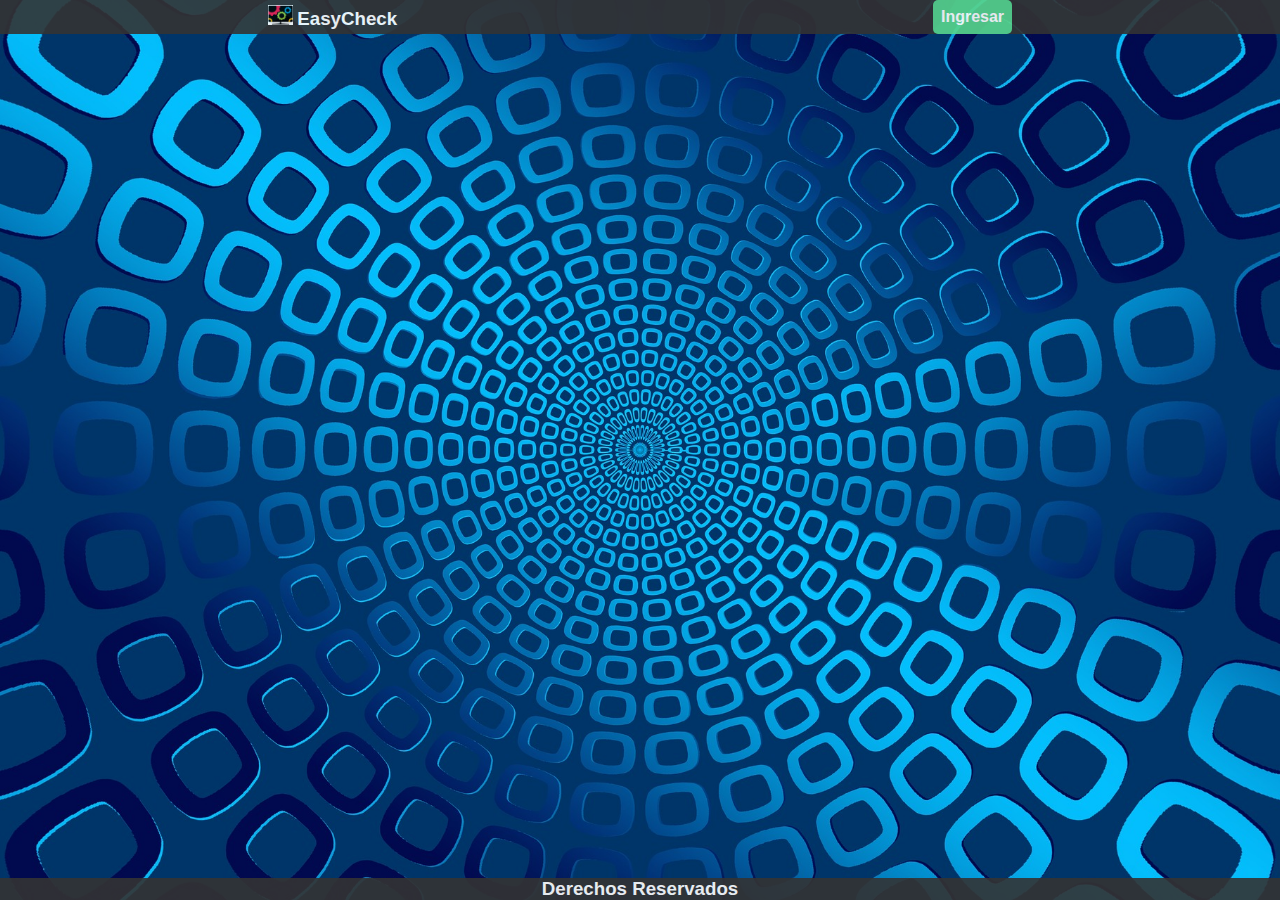
<file: index.html>
<!DOCTYPE html>
<html lang="es">

<head>
	<meta charset="UTF-8">
	<link rel="stylesheet" type="text/css" href="estilos/css/index.css">
	<link rel="short icon" href="img/iconEasy.png">
	<meta name="viewport" content="width=device-width, initial-scale=1.0">
	<title>EasyCheck-Login</title>
</head>

<body>

	<header class="">
		<div class="col1">
			<img src="img/iconEasy.png">
			<h3>EasyCheck</h3>
		</div>
		<div class="col3">
			<button class="btn" onclick="llamar_login()">Ingresar</button>
		</div>
	</header>

	<section>
			<div class="login">
				<img class="imagen"src="img/user.png">
				<h1>LOGIN</h1>
				<form action="librerias/menu/vista/menu.html">

					<label for="">Usuario:</label>
					<input type="text" placeholder="Ingrese su usuario">
				
					<label for="">Contraseña:</label>
					<input type="password" placeholder="Ingrese su usuario">

					<input type="submit" value="Ingresar" onclick="llamar_login()">

					<a href="#">¿Olvido su contraseña?</a>
				</form>
			</div>
	</section>
	
	<footer>
		<h3>Derechos Reservados</h3>
	</footer>
</body>

<script type="text/javascript" src="js/index.js"></script>
<script type="text/javascript" src="js/jquery-3.3.1.min.js"></script>

</html>
</file>
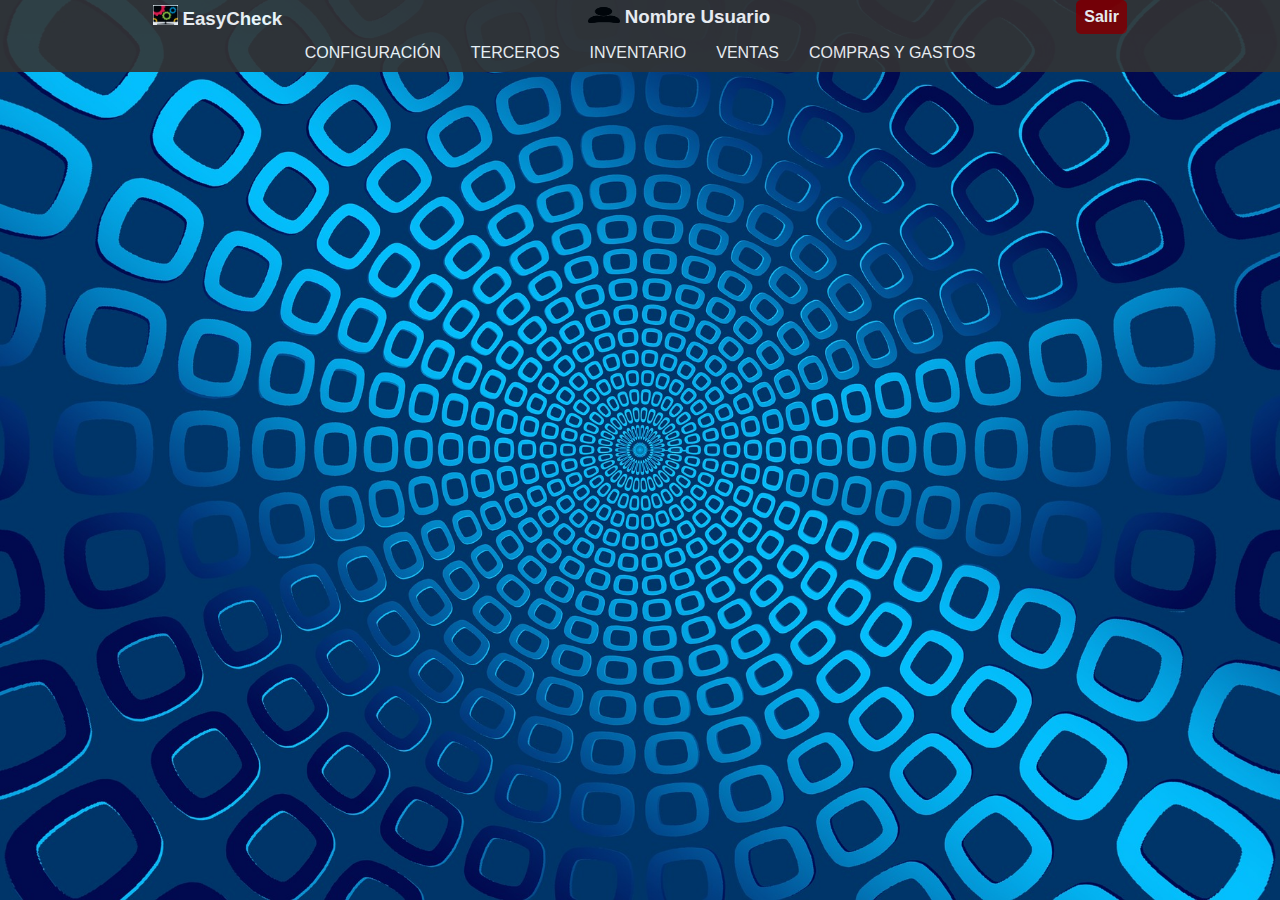
<file: librerias/menu/vista/menu.html>
<!DOCTYPE html>
<html lang="es">
<head>
	<meta charset="UTF-8">
	<meta name="viewport" content="width=device-width, initial-scale=1.0">
	<link rel="stylesheet" type="text/css" href="../css/menu.css">
	<link rel="stylesheet" type="text/css" href="../../usuarios/css/usuario.css">
	<link rel="short icon" href="../../../img/iconEasy.png">
	<title>EasyCheck - Menu</title>
</head>
<body>
	<header class="">
		<div class="col1 ">
			<div class="">
				<img src="../../../img/iconEasy.png">
				<h3>EasyCheck</h3>
			</div>
		</div>
		<div class="col3">
			<img src="../../../img/userMenu.png">
			<h3>Nombre Usuario</h3>
		</div>
		<div class="col4">
			<button class="btn" onclick="salir()">Salir</button>
		</div>
	</header>

	<div class="menu">
		<ul class="nav">
			<li><a href="#">CONFIGURACIÓN</a>
				<ul>
					<li><a href="javascript:usuarios()">USUARIOS</a></li>
					<li><a href="#">TIPO DOCUMENTOS</a></li>
					<li><a href="#">TIPO TERCEROS</a></li>
					<li><a href="#">TIPO IDENTIFICACION</a></li>
					<li><a href="#">CAMBIAR CONTRASEÑA</a></li>
				</ul>
			</li>
			
			<li><a href="#">TERCEROS</a>
				<ul>
					<li><a href="#">PROVEEDORES</a></li>
					<li><a href="#">CLIENTES</a></li>
				</ul>
			</li>

			<li><a href="#">INVENTARIO</a>
				<ul>
					<li><a href="#">PRODUCTOS</a></li>
					<li><a href="#">AJUSTES</a>
						<ul>
							<li><a href="#">UNIDADES DE MEDIDA</a></li>
							<li><a href="#">IMPUESTOS</a></li>
						</ul>
					</li>
				</ul>
			</li>

			<li><a href="#">VENTAS</a>
				<ul>
					<li><a href="#">ABRIR CAJA</a></li>
					<li><a href="#">ARQUEO CAJA</a></li>
				</ul>
			</li>
			
			<li><a href="#">COMPRAS Y GASTOS</a>
				<ul>
					<li><a href="#">REGISTRAR FACTURA</a></li>
					<li><a href="#">REGISTRAR GASTOS</a></li>
				</ul>
			</li>
		</ul>
	</div>

	<div class="contenido border" id="contenido"></div>
</body>
<script type="text/javascript" src="../js/menu.js"></script>
<script type="text/javascript" src="../../../js/jquery-3.3.1.min.js"></script>
</html>
</file>
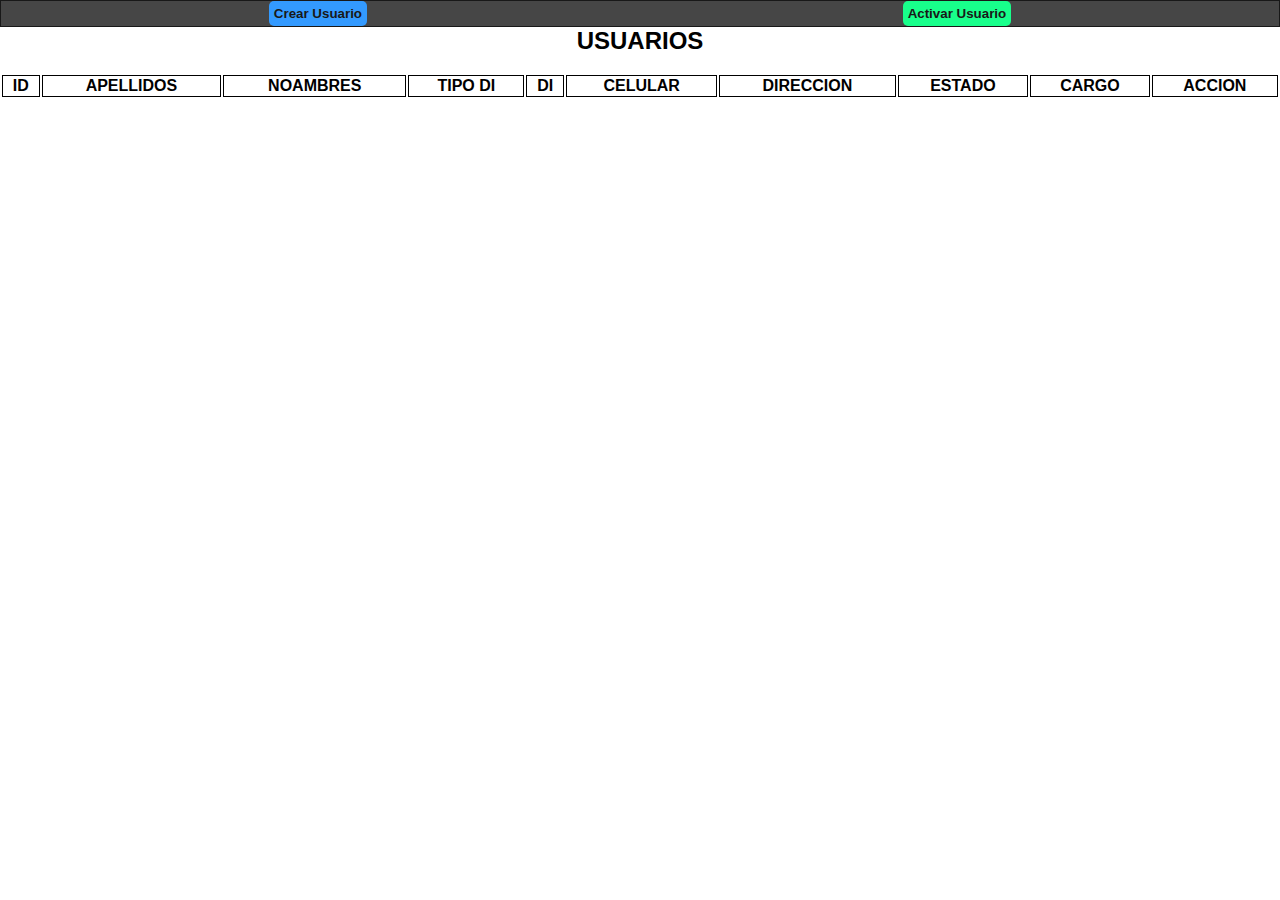
<file: librerias/usuarios/vista/usuario.html>
<head>
  <meta charset="UTF-8" />
  <link rel="stylesheet" type="text/css" href="../css/usuario.css" />
</head>
<body>
  <section>
    <div class="row border">
      <input type="button" class="boton1" value="Crear Usuario" />
      <input type="button" class="boton2" value="Activar Usuario" />
    </div>
    <div class="container">
      <h2>USUARIOS</h2>
      <table class="tabla">
        <br />
        <tr>
          <th>ID</th>
          <th>APELLIDOS</th>
          <th>NOAMBRES</th>
          <th>TIPO DI</th>
          <th>DI</th>
          <th>CELULAR</th>
          <th>DIRECCION</th>
          <th>ESTADO</th>
          <th>CARGO</th>
          <th>ACCION</th>
        </tr>
      </table>
    </div>
  </section>
</body>
<script type="text/javascript" src="../../menu/js/menu.js"></script>
<script type="text/javascript" src="../../../js/jquery-3.3.1.min.js"></script>
</file>
<file: estilos/css/index.css>
* {
  -webkit-box-sizing: border-box;
          box-sizing: border-box;
  margin: 0;
  padding: 0;
  font-family: sans-serif; }

.border {
  border: 1px solid black; }

body {
  background-image: url(../../img/matrix-2326147_1920.jpg);
  background-size: cover;
  background-repeat: no-repeat;
  background-position: center;
  height: 100vh; }

header {
  background-color: #333;
  opacity: 0.9;
  display: -webkit-box;
  display: -ms-flexbox;
  display: flex;
  -webkit-box-orient: horizontal;
  -webkit-box-direction: normal;
      -ms-flex-direction: row;
          flex-direction: row;
  -ms-flex-pack: distribute;
      justify-content: space-around;
  -webkit-box-align: center;
      -ms-flex-align: center;
          align-items: center;
  color: white; }

header .col1 img {
  width: 25px;
  height: 20px;
  display: inline-block; }

header .col1 h3 {
  display: inline-block; }

header .col3 button {
  background-color: #58d68d;
  border-radius: 5px;
  padding: 0.5em;
  border: none;
  color: #fff;
  font-weight: bold;
  font-size: 16px;
  cursor: pointer; }

section {
  display: -webkit-box;
  display: -ms-flexbox;
  display: flex;
  -webkit-box-orient: horizontal;
  -webkit-box-direction: normal;
      -ms-flex-direction: row;
          flex-direction: row;
  -webkit-box-pack: center;
      -ms-flex-pack: center;
          justify-content: center; }

.login {
  background-color: rgba(153, 163, 164, 0.7);
  width: 320px;
  height: 420px;
  top: 50%;
  -webkit-box-sizing: border-box;
          box-sizing: border-box;
  padding: 70px 30px;
  margin-top: 70px;
  display: none; }

.login .imagen {
  width: 100px;
  height: 100px;
  border-radius: 50%;
  position: absolute;
  top: 80px;
  left: calc(52.5% - 80px); }

.login h1 {
  text-align: center;
  font-size: 32px; }

.login label {
  margin: 0;
  padding: 0;
  font-weight: bold;
  display: block; }

.login input {
  width: 100%;
  margin-bottom: 20px;
  color: white; }

.login input[type="text"], .login input[type="password"] {
  border: none;
  border-bottom: 1px solid black;
  background: transparent;
  text-align: center;
  height: 40px;
  font-size: 1em; }

.login input[type="submit"] {
  border: none;
  height: 40px;
  background-color: #b80f22;
  color: white;
  font-size: 1em;
  border-radius: 50px; }

footer {
  display: -webkit-box;
  display: -ms-flexbox;
  display: flex;
  -webkit-box-orient: horizontal;
  -webkit-box-direction: normal;
      -ms-flex-direction: row;
          flex-direction: row;
  -ms-flex-pack: distribute;
      justify-content: space-around;
  width: 100%;
  background-color: #333;
  opacity: 0.9;
  position: fixed;
  bottom: 0;
  text-align: center;
  color: white; }

/*# sourceMappingURL=index.css.map */
</file>
<file: librerias/menu/css/menu.css>
* {
  -webkit-box-sizing: border-box;
          box-sizing: border-box;
  margin: 0;
  padding: 0;
  font-family: sans-serif; }

.border {
  border: 1px solid black; }

body {
  background-image: url(../../../img/matrix-2326147_1920.jpg);
  background-size: cover;
  background-repeat: no-repeat;
  background-position: center;
  height: 100vh; }

header {
  background-color: #333;
  opacity: 0.9;
  display: -webkit-box;
  display: -ms-flexbox;
  display: flex;
  -webkit-box-orient: horizontal;
  -webkit-box-direction: normal;
      -ms-flex-direction: row;
          flex-direction: row;
  -ms-flex-pack: distribute;
      justify-content: space-around;
  -webkit-box-align: center;
      -ms-flex-align: center;
          align-items: center;
  color: white; }

header .col1 img {
  width: 25px;
  height: 20px;
  display: inline-block; }

header .col1 h3 {
  display: inline-block; }

header .col3 img {
  width: 2em;
  height: 1em;
  display: inline-block; }

header .col3 h3 {
  display: inline-block; }

header .col4 button {
  background-color: maroon;
  border-radius: 5px;
  padding: 0.5em;
  border: none;
  color: #fff;
  font-weight: bold;
  font-size: 1em;
  cursor: pointer; }

header .col4 button:hover {
  background-color: rgba(128, 0, 0, 0.5); }

.menu {
  background-color: #333;
  opacity: 0.9;
  display: -webkit-box;
  display: -ms-flexbox;
  display: flex;
  -webkit-box-orient: horizontal;
  -webkit-box-direction: normal;
      -ms-flex-direction: row;
          flex-direction: row;
  -ms-flex-pack: distribute;
      justify-content: space-around;
  -webkit-box-align: center;
      -ms-flex-align: center;
          align-items: center;
  color: white; }

ul, ol {
  list-style: none; }

.nav li a {
  background-color: #333;
  color: white;
  text-decoration: none;
  padding: 10px 15px;
  display: block; }

.nav li a:hover {
  opacity: 0.8; }

.nav > li {
  float: left; }

.nav li ul {
  display: none;
  position: absolute;
  max-width: 150px; }

.nav li:hover > ul {
  display: block; }

.nav li ul li {
  position: relative; }

.nav li ul li ul {
  right: -150px;
  top: 0px; }

.contenido {
  margin: 10px;
  background-color: rgba(255, 255, 255, 0.8);
  height: 100%;
  display: none; }

.iframe {
  width: 100%;
  height: 100%; }

/*# sourceMappingURL=menu.css.map */
</file>
<file: librerias/usuarios/css/usuario.css>
* {
  margin: 0;
  -webkit-box-sizing: border-box;
          box-sizing: border-box;
  font-family: sans-serif; }

.border {
  border: 1px solid black; }

.row {
  background-color: #333;
  opacity: 0.9;
  display: -webkit-box;
  display: -ms-flexbox;
  display: flex;
  -webkit-box-orient: horizontal;
  -webkit-box-direction: normal;
      -ms-flex-direction: row;
          flex-direction: row;
  -ms-flex-pack: distribute;
      justify-content: space-around;
  -webkit-box-align: center;
      -ms-flex-align: center;
          align-items: center;
  color: white; }

.boton1 {
  background-color: dodgerblue;
  border: none;
  border-radius: 5px;
  padding: 5px;
  font-weight: bold; }

.boton1:hover {
  background-color: rgba(30, 144, 255, 0.5); }

.boton2 {
  background-color: springgreen;
  border: none;
  border-radius: 5px;
  padding: 5px;
  font-weight: bold; }

.boton2:hover {
  background-color: rgba(0, 255, 127, 0.5); }

.container {
  display: block;
  text-align: center; }

.tabla {
  width: 100%; }

tr > th {
  border: 1px solid black; }

/*# sourceMappingURL=usuario.css.map */
</file>
